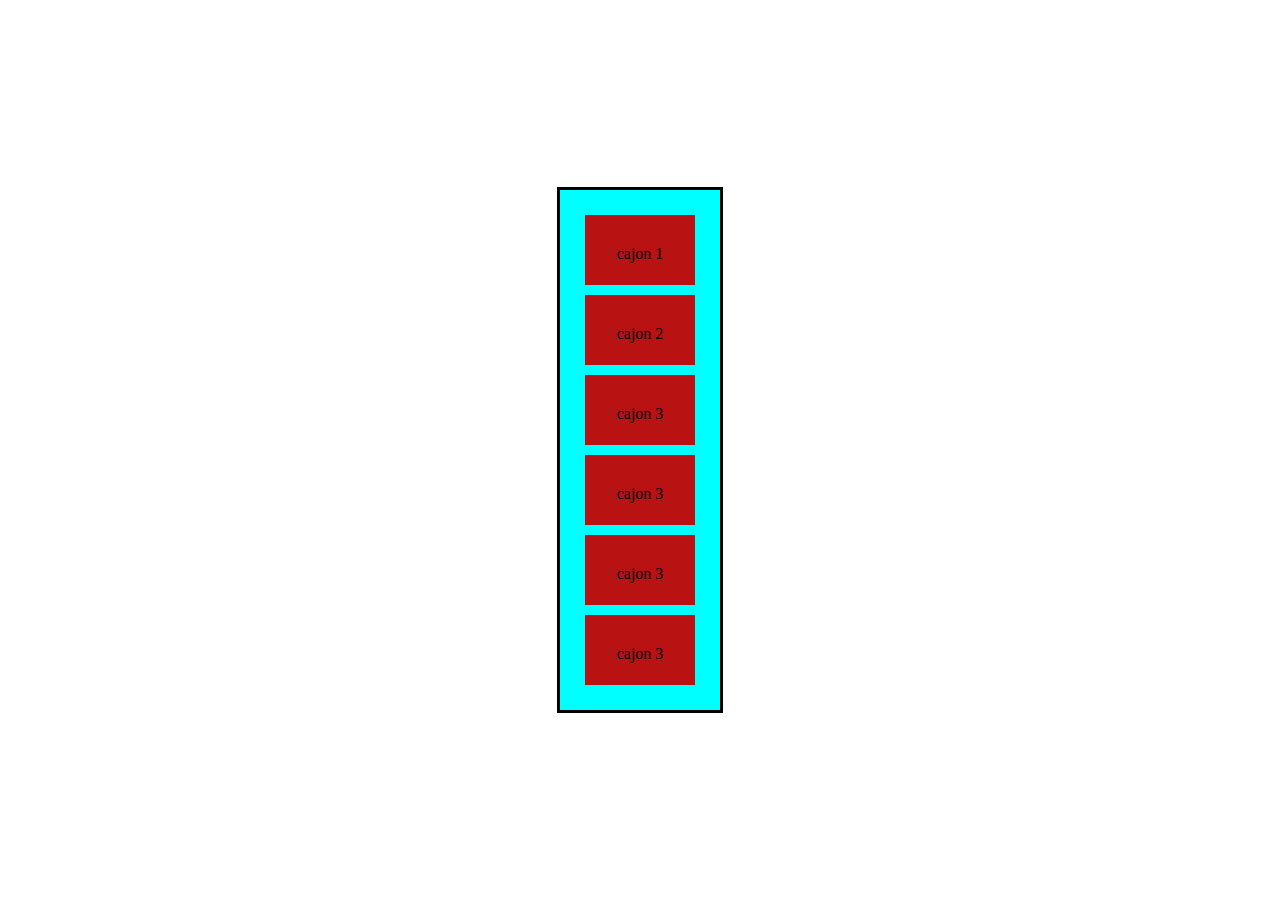
<file: probando.html>
<!DOCTYPE html>
<html lang="es">
<head>
    <meta charset="UTF-8">
    <meta name="viewport" content="width=device-width, initial-scale=1.0">
    <title>Centrar Bloque de Divs con Flexbox</title>
    <style>
        body {
            display: flex;
            justify-content: center;
            align-items: center;
            height: 100vh; /* Asegura que la altura del cuerpo sea al menos igual a la altura de la ventana gráfica */
            margin: 0;
        }

        .contenedor {
            display: flex;
            flex-direction: column;
            align-items: center;
            text-align: center;
            border-style:solid;
            padding:20px;
            background-color:aqua;
        }

        .bloque {
            width: 50px;
            height: 10px;
            background-color: #b91212;
            margin: 5px;
            padding: 30px;
        }
    </style>
</head>
<body>

    <div class="contenedor">
        <div class="bloque">cajon 1</div>
        <div class="bloque">cajon 2</div>
        <div class="bloque">cajon 3</div>
        <div class="bloque">cajon 3</div>
        <div class="bloque">cajon 3</div>
        <div class="bloque">cajon 3</div>
    </div>

</body>
</html>
</file>
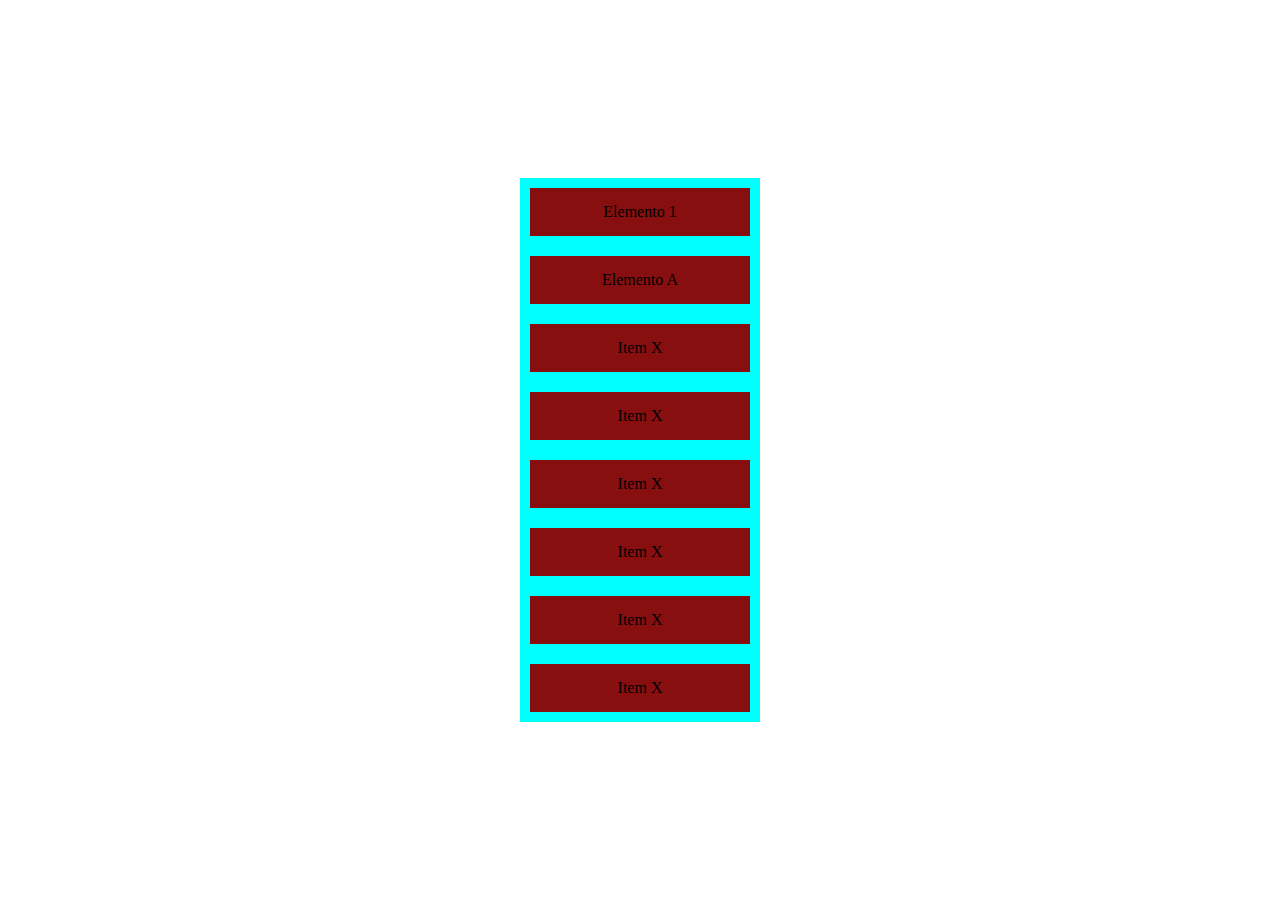
<file: prueba2.html>
<!DOCTYPE html>
<html lang="es">
<head>
    <meta charset="UTF-8">
    <meta name="viewport" content="width=device-width, initial-scale=1.0">
    <title>Centrar Listas Desordenadas con Flexbox</title>
    <style>
        body {
            display: flex;
            justify-content: center;
            align-items: center;
            height: 100vh;
            margin: 0;
        }

        .contenedor {
            display: flex;
            flex-direction: column;
            align-items: center;
            text-align: center;
            background-color: aqua;
        }

        .bloque {
            width: 200px;
            background-color: #880f0f;
            margin: 10px;
            padding: 10px;
            list-style: none;
        }

        .bloque li {
            margin: 5px 0;
        }
    </style>
</head>
<body>

    <div class="contenedor">
        <ul class="bloque">
            <li>Elemento 1</li>
        </ul>

        <ul class="bloque">
            <li>Elemento A</li>
        </ul>

        <ul class="bloque">
            <li>Item X</li>
        </ul>
        <ul class="bloque">
            <li>Item X</li>
        </ul>
        <ul class="bloque">
            <li>Item X</li>
        </ul>
        <ul class="bloque">
            <li>Item X</li>
        </ul>
        <ul class="bloque">
            <li>Item X</li>
        </ul>
        <ul class="bloque">
            <li>Item X</li>
        </ul>
    </div>

</body>
</html>
</file>
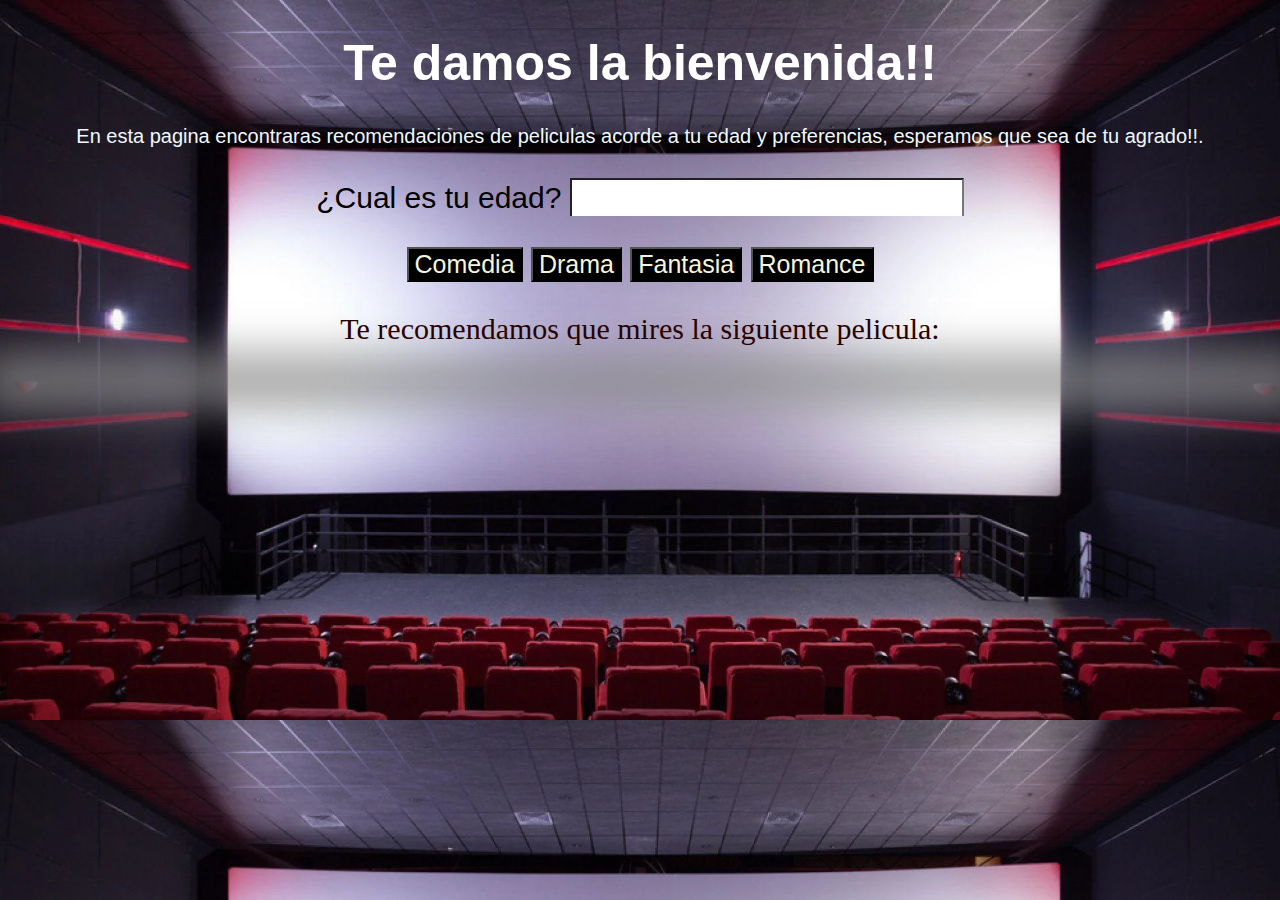
<file: prog web/Pagina 2/proyecto.html>
<!DOCTYPE html>
<html lang="en">
<head>
    <meta charset="UTF-8">
    <meta name="viewport" content="width=device-width, initial-scale=1.0">
    <title>Peliculas</title>
    <script src="peliculas.js"></script>
    <link rel="stylesheet" href="estilos.css">

</head>
<body>
    
    <div>
        <h1>Te damos la bienvenida!!</h1>
        <p class="texto">En esta pagina encontraras recomendaciones de peliculas acorde a tu edad y preferencias, esperamos
            que sea de tu agrado!!.
        </p>
    </div>
    
    <div class= "peliculas">
        <p>¿Cual es tu edad? <input id="edad"></p>
        <button onclick="recomendar('comedia')">Comedia</button>
        <button onclick="recomendar('drama')">Drama</button>
        <button onclick="recomendar('fantasia')">Fantasia</button>
        <button onclick="recomendar('romance')">Romance</button>
    </div>

    <p class="texto2">Te recomendamos que mires la siguiente pelicula:</p>
    <h2 id="recomendacion"></h2>
</body>
</html>
</file>
<file: prog web/Pagina 2/estilos.css>
body{
    background-image: url(cine.webp);
    background-size: 100%;
}

div{
    text-align: center;
}

h1{
    font-family: Impact, Haettenschweiler, 'Arial Narrow Bold', sans-serif;
    font-size: 50px;
    color:white;
}

.texto{
    font-family: 'Lucida Sans', 'Lucida Sans Regular', 'Lucida Grande', 'Lucida Sans Unicode', Geneva, Verdana, sans-serif;
    font-size: 20px;
    color: aliceblue;
}

.peliculas{
    text-align: center;
    text-decoration: solid;
    font-family: Verdana, Geneva, Tahoma, sans-serif;
    font-size: 30px;
}

input{
    border-bottom: 3px;
    font-size: 30px;
}

button{
    font-size: 25px;
    background-color: black;
    color:beige;
}

#recomendacion{
    font-family: Arial, Helvetica, sans-serif;
    color:rgb(1, 8, 43);
    background-color: rgb(210, 224, 236);
    top: 20%;
    left: 10%;
    z-index: 15;
    -webkit-box-shadow: 5px 5px 40px 30px rgba(139,139,139,0.7), inset 0px 0px 0px 46px rgba(139,139,139,0.64); 
    box-shadow: 5px 5px 40px 30px rgba(139,139,139,0.7), inset 0px 0px 0px 46px rgba(139,139,139,0.64);
}

.texto2{
    text-align:center;
    color: rgb(41, 1, 1);
    font-size: 30px;
}
</file>
